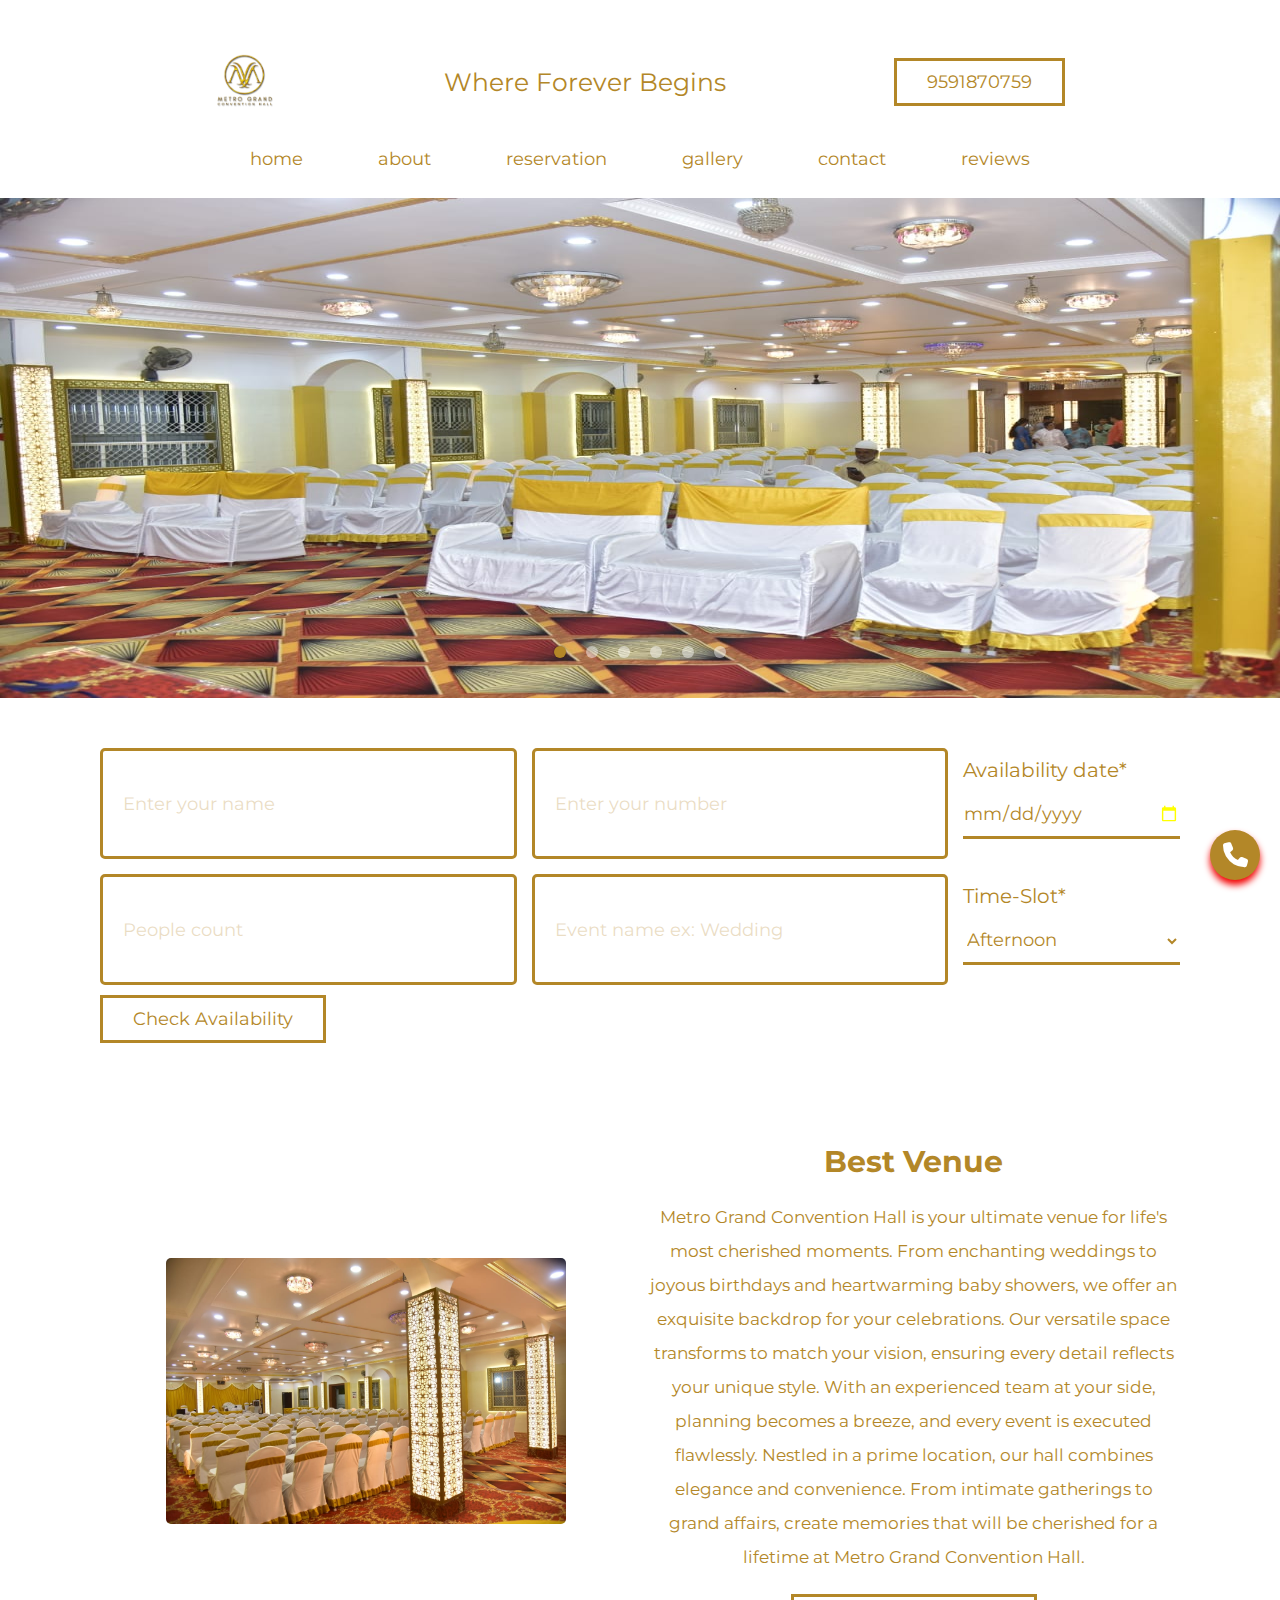
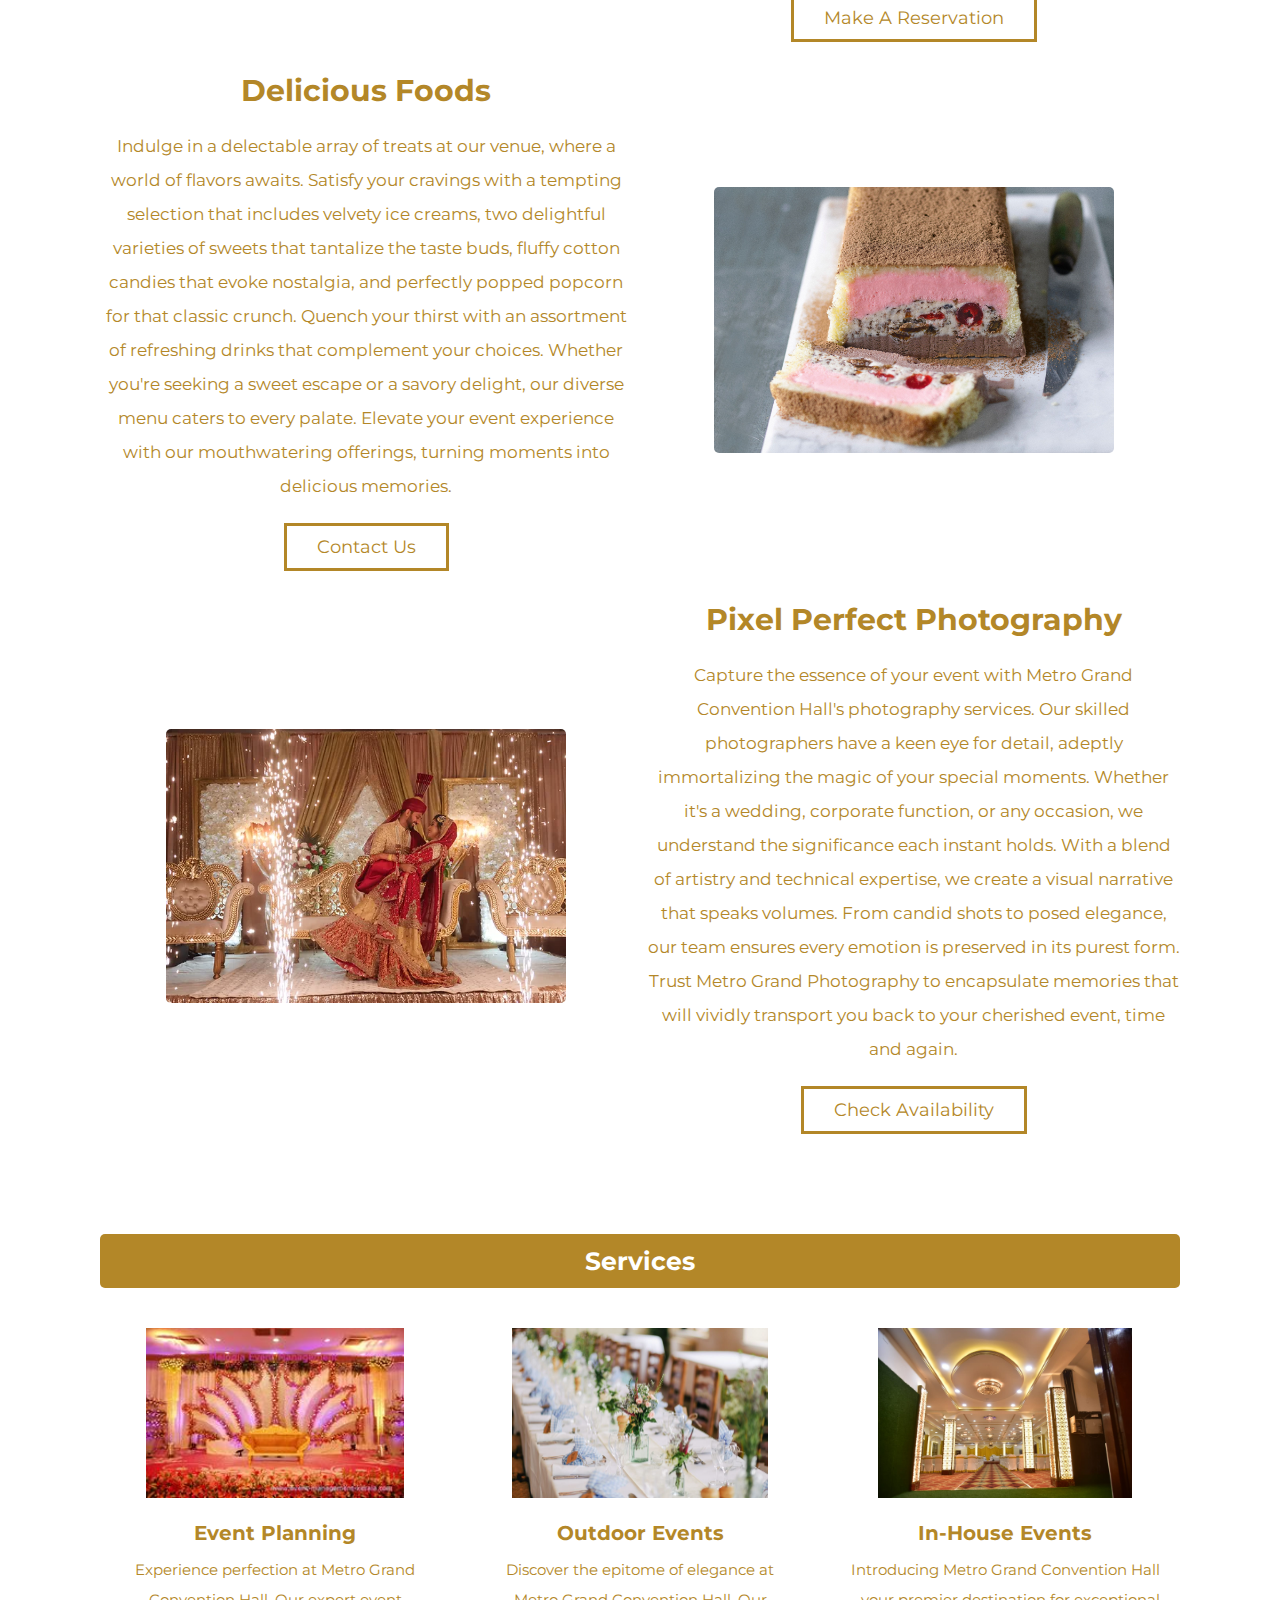
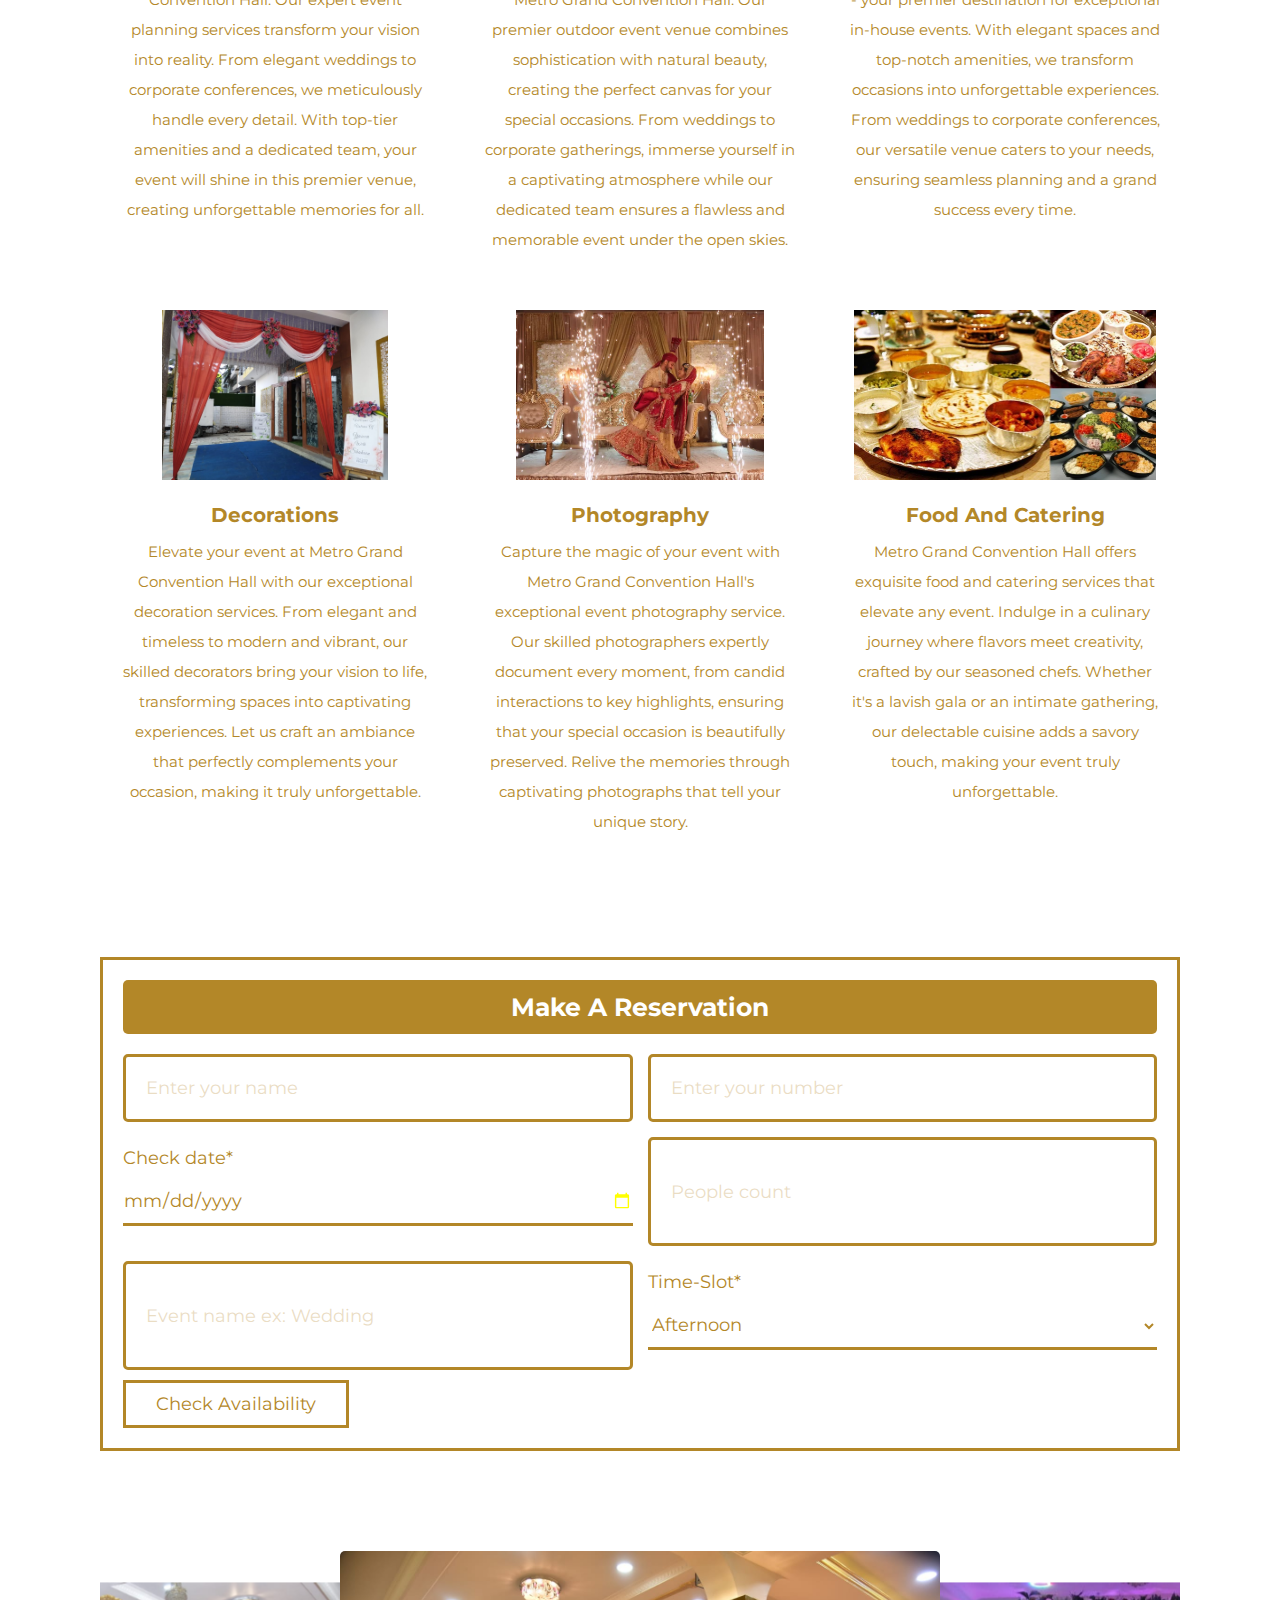
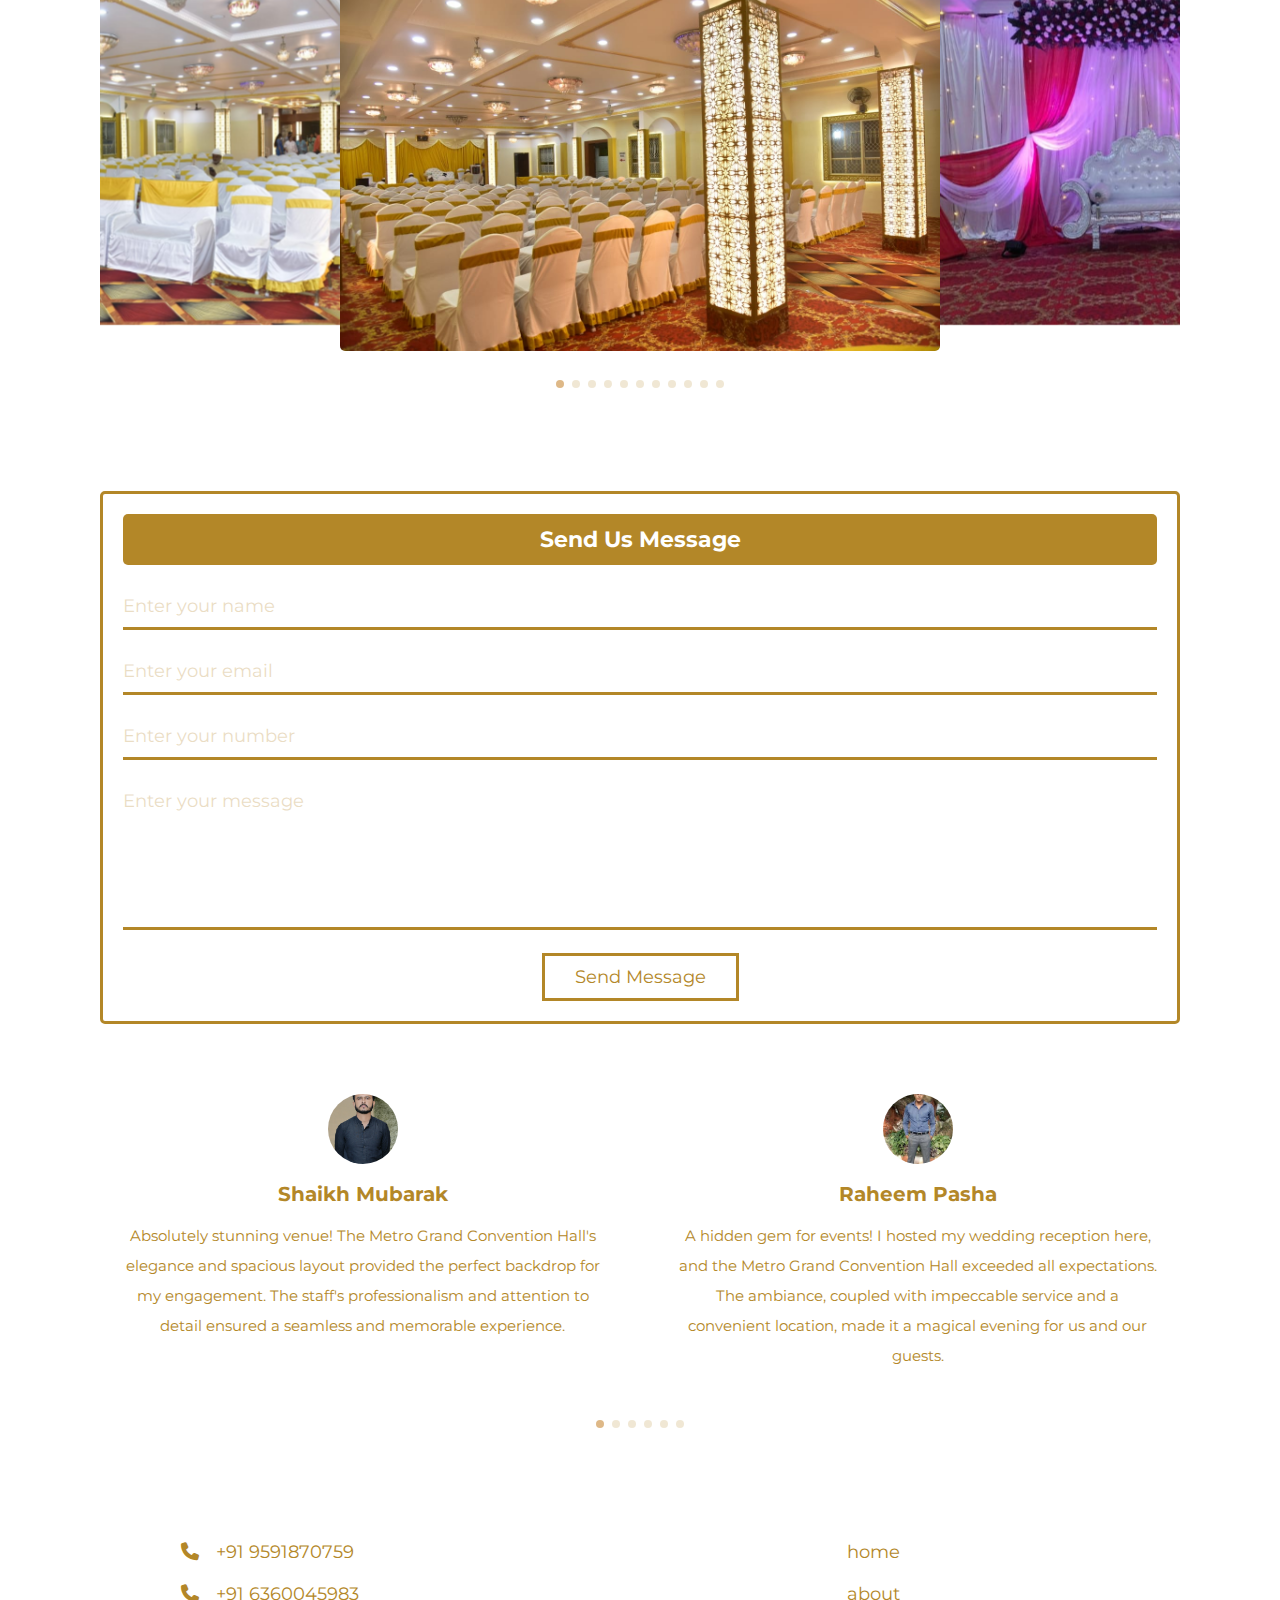
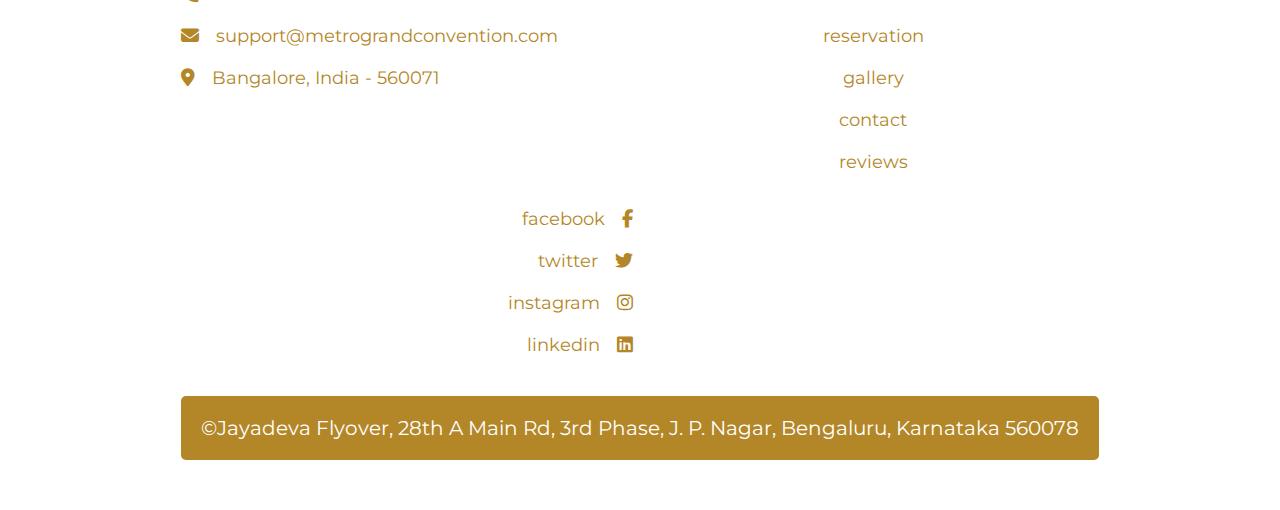
<file: muslim-marriage-hall-bangalore.html>
<!DOCTYPE html>
<html lang="en">
   <head>
      <title>Muslim marriage hall near me | Muslim marriage hall in Bangalore</title>
      <meta name="description" content="Elegant event venue: Metro Grand Convention Hall. Perfect for weddings, receptions, baby showers, & more. Spacious, modern, & customizable. Host your event today">
      <meta charset="UTF-8">
      <meta http-equiv="X-UA-Compatible" content="IE=edge">
      <meta name="viewport" content="width=device-width,initial-scale=1">
      <link rel="icon" type="image/x-icon" href="favicon.ico">
      <link rel="stylesheet" href="https://cdn.jsdelivr.net/npm/swiper@8/swiper-bundle.min.css">
      <link rel="stylesheet" href="https://cdnjs.cloudflare.com/ajax/libs/font-awesome/6.2.0/css/all.min.css">
      <link rel="stylesheet" href="css/style.css">
   </head>
   <body>
      <section class="header">
         <div class="flex">
            <a href="#home" class="logo"><img height="60px" width="60px" src="images/metro-logo.png" alt=""></a>
            <a href="#home" class="logo">
               <p>Where Forever Begins</p>
            </a>
            <a href="tel:9591870759" class="btn">9591870759</a>
            <div id="menu-btn" class="fas fa-bars"></div>
         </div>
         <nav class="navbar"><a href="#home">home</a><a href="#about">about</a><a href="#reservation">reservation</a><a href="#gallery">gallery</a><a href="#contact">contact</a><a href="#reviews">reviews</a></nav>
      </section>
      <br>
      <div class="img-slider">
         <a href="#">
            <div class="slide active"><img src="images/banner.jpeg" alt="banner"></div>
         </a>
         <a href="#">
            <div class="slide"><img src="images/banner1.jpeg" alt="banner 1"></div>
         </a>
         <a href="#">
            <div class="slide active"><img src="images/banner2.jpeg" alt="banner"></div>
         </a>
         <a href="#">
            <div class="slide active"><img src="images/banner3.jpeg" alt="banner"></div>
         </a>
         <a href="#">
            <div class="slide active"><img src="images/banner4.jpeg" alt="banner"></div>
         </a>
         <a href="#">
            <div class="slide active"><img src="images/banner5.jpeg" alt="banner"></div>
         </a>
         <div class="navigation">
            <div class="sbtn active"></div>
            <div class="sbtn"></div>
            <div class="sbtn"></div>
            <div class="sbtn"></div>
            <div class="sbtn"></div>
            <div class="sbtn"></div>
         </div>
      </div>
      <script type="text/javascript">var slides = document.querySelectorAll('.slide');
         var btns = document.querySelectorAll('.sbtn');
         let currentSlide = 1;
         
         // Javascript for image slider manual navigation
         var manualNav = function(manual){
           slides.forEach((slide) => {
             slide.classList.remove('active');
         
             btns.forEach((btn) => {
               btn.classList.remove('active');
             });
           });
         
           slides[manual].classList.add('active');
           btns[manual].classList.add('active');
         }
         
         btns.forEach((btn, i) => {
           btn.addEventListener("click", () => {
             manualNav(i);
             currentSlide = i;
           });
         });
         
         // Javascript for image slider autoplay navigation
         var repeat = function(activeClass){
           let active = document.getElementsByClassName('active');
           let i = 1;
         
           var repeater = () => {
             setTimeout(function(){
               [...active].forEach((activeSlide) => {
                 activeSlide.classList.remove('active');
               });
         
             slides[i].classList.add('active');
             btns[i].classList.add('active');
             i++;
         
             if(slides.length == i){
               i = 0;
             }
             if(i >= slides.length){
               return;
             }
             repeater();
           }, 8000);
           }
           repeater();
         }
         repeat();
      </script>
      <section class="availability" id="availability">
         <form action="https://formsubmit.co/5c14afef5c3c1f0181964b1da20b5682" method="POST">
            <div class="flex">
               <input type="hidden" name="_captcha" value="false"> <input type="hidden" name="subject" value="Metro Grand Booking"> <input type="hidden" name="_next" value="https://metrograndconvention.com/"> <input style="flex:1 1 40rem;border:var(--border);border-radius:.5rem;padding:2rem" type="text" name="name" required maxlength="50" placeholder="Enter your name" class="box"> <input style="flex:1 1 40rem;border:var(--border);border-radius:.5rem;padding:2rem" type="number" name="number" required maxlength="10" min="0" max="9999999999" placeholder="Enter your number" class="box">
               <div class="box">
                  <p>Availability date<span>*</span></p>
                  <input type="date" name="check_in" class="input" required>
               </div>
               <input style="flex:1 1 40rem;border:var(--border);border-radius:.5rem;padding:2rem" type="number" name="number" required maxlength="4" min="0" max="9999" placeholder="People count" class="box"> <input type="hidden" name="_next" value="https://metrograndconvention.com/pages/thankyou.html"> <input style="flex:1 1 40rem;border:var(--border);border-radius:.5rem;padding:2rem" type="text" name="name" required maxlength="50" placeholder="Event name ex: Wedding" class="box">
               <div class="box">
                  <p>Time-Slot<span>*</span></p>
                  <select name="Time slots" class="input" required>
                     <option value="Morning">Afternoon</option>
                     <option value="Night">Evening</option>
                  </select>
               </div>
            </div>
            <input type="submit" value="check availability" name="check" class="btn">
         </form>
      </section>
      <section class="about" id="about">
         <div class="row">
            <div class="image"><img src="images/about1.jpeg" alt=""></div>
            <div class="content">
               <h3>best venue</h3>
               <p>Metro Grand Convention Hall is your ultimate venue for life's most cherished moments. From enchanting weddings to joyous birthdays and heartwarming baby showers, we offer an exquisite backdrop for your celebrations. Our versatile space transforms to match your vision, ensuring every detail reflects your unique style. With an experienced team at your side, planning becomes a breeze, and every event is executed flawlessly. Nestled in a prime location, our hall combines elegance and convenience. From intimate gatherings to grand affairs, create memories that will be cherished for a lifetime at Metro Grand Convention Hall.</p>
               <a href="#reservation" class="btn">make a reservation</a>
            </div>
         </div>
         <div class="row revers">
            <div class="image"><img src="images/about3.jpeg" alt=""></div>
            <div class="content">
               <h3>delicious foods</h3>
               <p>Indulge in a delectable array of treats at our venue, where a world of flavors awaits. Satisfy your cravings with a tempting selection that includes velvety ice creams, two delightful varieties of sweets that tantalize the taste buds, fluffy cotton candies that evoke nostalgia, and perfectly popped popcorn for that classic crunch. Quench your thirst with an assortment of refreshing drinks that complement your choices. Whether you're seeking a sweet escape or a savory delight, our diverse menu caters to every palate. Elevate your event experience with our mouthwatering offerings, turning moments into delicious memories.</p>
               <a href="#contact" class="btn">contact us</a>
            </div>
         </div>
         <div class="row">
            <div class="image"><img src="images/metro-photo.webp" alt=""></div>
            <div class="content">
               <h3>pixel perfect photography</h3>
               <p>Capture the essence of your event with Metro Grand Convention Hall's photography services. Our skilled photographers have a keen eye for detail, adeptly immortalizing the magic of your special moments. Whether it's a wedding, corporate function, or any occasion, we understand the significance each instant holds. With a blend of artistry and technical expertise, we create a visual narrative that speaks volumes. From candid shots to posed elegance, our team ensures every emotion is preserved in its purest form. Trust Metro Grand Photography to encapsulate memories that will vividly transport you back to your cherished event, time and again.</p>
               <a href="#availability" class="btn">check availability</a>
            </div>
         </div>
      </section>
      <section class="services">
         <h4>Services</h4>
         <div class="box-container">
            <div class="box">
               <img src="images/event-planning.jpg" alt="">
               <h3>event planning</h3>
               <p>Experience perfection at Metro Grand Convention Hall. Our expert event planning services transform your vision into reality. From elegant weddings to corporate conferences, we meticulously handle every detail. With top-tier amenities and a dedicated team, your event will shine in this premier venue, creating unforgettable memories for all.</p>
            </div>
            <div class="box">
               <img src="images/outdoorevents.jpg" alt="">
               <h3>outdoor events</h3>
               <p>Discover the epitome of elegance at Metro Grand Convention Hall. Our premier outdoor event venue combines sophistication with natural beauty, creating the perfect canvas for your special occasions. From weddings to corporate gatherings, immerse yourself in a captivating atmosphere while our dedicated team ensures a flawless and memorable event under the open skies.</p>
            </div>
            <div class="box">
               <img src="images/in-house.jpeg" alt="">
               <h3>in-House events</h3>
               <p>Introducing Metro Grand Convention Hall - your premier destination for exceptional in-house events. With elegant spaces and top-notch amenities, we transform occasions into unforgettable experiences. From weddings to corporate conferences, our versatile venue caters to your needs, ensuring seamless planning and a grand success every time.</p>
            </div>
            <div class="box">
               <img src="images/decorationmetro.jpeg" alt="">
               <h3>decorations</h3>
               <p>Elevate your event at Metro Grand Convention Hall with our exceptional decoration services. From elegant and timeless to modern and vibrant, our skilled decorators bring your vision to life, transforming spaces into captivating experiences. Let us craft an ambiance that perfectly complements your occasion, making it truly unforgettable.</p>
            </div>
            <div class="box">
               <img src="images/metro-photo.webp" alt="">
               <h3>photography</h3>
               <p>Capture the magic of your event with Metro Grand Convention Hall's exceptional event photography service. Our skilled photographers expertly document every moment, from candid interactions to key highlights, ensuring that your special occasion is beautifully preserved. Relive the memories through captivating photographs that tell your unique story.</p>
            </div>
            <div class="box">
               <img src="images/metro-food.webp" alt="">
               <h3>Food and catering</h3>
               <p>Metro Grand Convention Hall offers exquisite food and catering services that elevate any event. Indulge in a culinary journey where flavors meet creativity, crafted by our seasoned chefs. Whether it's a lavish gala or an intimate gathering, our delectable cuisine adds a savory touch, making your event truly unforgettable.</p>
            </div>
         </div>
      </section>
      <section class="reservation" id="reservation">
         <form action="https://formsubmit.co/5c14afef5c3c1f0181964b1da20b5682" method="POST">
            <h3>make a reservation</h3>
            <div class="flex">
               <input type="hidden" name="_captcha" value="false"> <input type="hidden" name="subject" value="Metro Grand Booking"> <input type="hidden" name="_next" value="https://metrograndconvention.com/pages/thankyou.html"> <input style="flex:1 1 40rem;border:var(--border);border-radius:.5rem;padding:2rem" type="text" name="name" required maxlength="50" placeholder="Enter your name" class="box"> <input style="flex:1 1 40rem;border:var(--border);border-radius:.5rem;padding:2rem" type="number" name="number" required maxlength="10" min="0" max="9999999999" placeholder="Enter your number" class="box">
               <div class="box">
                  <p>Check date<span>*</span></p>
                  <input type="date" name="check_in" class="input">
               </div>
               <input style="flex:1 1 40rem;border:var(--border);border-radius:.5rem;padding:2rem" type="number" name="number" required maxlength="4" min="0" max="9999" placeholder="People count" class="box"> <input style="flex:1 1 40rem;border:var(--border);border-radius:.5rem;padding:2rem" type="text" name="name" required maxlength="50" placeholder="Event name ex: Wedding" class="box">
               <div class="box">
                  <p>Time-Slot<span>*</span></p>
                  <select name="Time slots" class="input" required>
                     <option value="Morning">Afternoon</option>
                     <option value="Night">Evening</option>
                  </select>
               </div>
            </div>
            <input type="submit" value="check availability" name="check" class="btn">
         </form>
      </section>
      <section class="gallery" id="gallery">
         <div class="swiper gallery-slider">
            <div class="swiper-wrapper"><img src="images/indoor.jpeg" class="swiper-slide" alt=""> <img src="images/indoor2.jpeg" class="swiper-slide" alt=""> <img src="images/indoor3.jpeg" class="swiper-slide" alt=""> <img src="images/indoor4.jpeg" class="swiper-slide" alt=""> <img src="images/indoor5.jpeg" class="swiper-slide" alt=""> <img src="images/banner.jpeg" class="swiper-slide" alt=""> <img src="images/banner1.jpeg" class="swiper-slide" alt=""> <img src="images/banner2.jpeg" class="swiper-slide" alt=""> <img src="images/banner3.jpeg" class="swiper-slide" alt=""> <img src="images/banner4.jpeg" class="swiper-slide" alt=""> <img src="images/banner5.jpeg" class="swiper-slide" alt=""></div>
            <div class="swiper-pagination"></div>
         </div>
      </section>
      <section class="contact" id="contact">
         <div class="row">
            <form action="https://formsubmit.co/5c14afef5c3c1f0181964b1da20b5682" method="POST">
               <h3>send us message</h3>
               <input type="hidden" name="_captcha" value="false"> <input type="hidden" name="subject" value="Metro Grand Booking"> <input type="hidden" name="_next" value="https://metrograndconvention.com/pages/thankyou.html"> <input type="text" name="name" required maxlength="50" placeholder="Enter your name" class="box"> <input type="email" name="email" required maxlength="50" placeholder="Enter your email" class="box"> <input type="number" name="number" required maxlength="10" min="0" max="9999999999" placeholder="Enter your number" class="box">
               <textarea name="msg" class="box" required maxlength="1000" placeholder="Enter your message" cols="30" rows="10"></textarea>
               <input type="submit" value="send message" name="send" class="btn">
            </form>
         </div>
      </section>
      <section class="reviews" id="reviews">
         <div class="swiper reviews-slider">
            <div class="swiper-wrapper">
               <div class="swiper-slide box">
                  <img src="images/review1.jpeg" alt="">
                  <h3>Shaikh Mubarak</h3>
                  <p>Absolutely stunning venue! The Metro Grand Convention Hall's elegance and spacious layout provided the perfect backdrop for my engagement. The staff's professionalism and attention to detail ensured a seamless and memorable experience.</p>
               </div>
               <div class="swiper-slide box">
                  <img src="images/review2.jpg" alt="">
                  <h3>Raheem Pasha</h3>
                  <p>A hidden gem for events! I hosted my wedding reception here, and the Metro Grand Convention Hall exceeded all expectations. The ambiance, coupled with impeccable service and a convenient location, made it a magical evening for us and our guests.</p>
               </div>
               <div class="swiper-slide box">
                  <img src="images/review.jpeg" alt="">
                  <h3>Iqbal Siddiqui</h3>
                  <p>Top-notch facilities and service! From the moment we stepped in for our conference, the Metro Grand Convention Hall's staff was accommodating and helpful. The state-of-the-art technology, comfortable seating, and well-designed spaces made our event a resounding success.</p>
               </div>
               <div class="swiper-slide box">
                  <img src="images/review4.jpg" alt="">
                  <h3>Imran Baig</h3>
                  <p>Dream wedding venue! Metro Grand Convention Hall provided a picturesque setting for our big day. The attention they gave to every detail, from the decor to the catering, ensured that our guests had an incredible experience. Highly recommended for any special occasion!</p>
               </div>
               <div class="swiper-slide box">
                  <img src="images/review5.jpg" alt="">
                  <h3>Venkatesh</h3>
                  <p>Impressive event space! Our baby shower at the Metro Grand Convention Hall was a hit, thanks to the grandeur of the hall and the delectable cuisine they offered. The team's professionalism and dedication to making our event memorable were truly commendable.</p>
               </div>
               <div class="swiper-slide box">
                  <img src="images/reviewgirl.jpg" alt="">
                  <h3>Zainab Sultana</h3>
                  <p>Unforgettable experience! As a frequent event organizer, I can confidently say that the Metro Grand Convention Hall stands out. The layout versatility, top-tier amenities, and responsive staff make it a go-to choice for hosting events that demand excellence.</p>
               </div>
            </div>
            <div class="swiper-pagination"></div>
         </div>
      </section>
      <div class="fabs" onclick="toggleBtn()">
         <div class="action"><i class="fa fa-phone" id="add"></i><i class="fas fa-times" id="remove" style="display:none"></i></div>
         <div class="btns"><a href="tel:6360045983" class="fbtn" style="background:#ffc000"><i class="fa fa-phone"></i></a><a href="https://wa.me/6360045983" class="fbtn" style="background:#25d366"><i class="fab fa-whatsapp"></i></a></div>
      </div>
      <script>function toggleBtn() {
         const Btns = document.querySelector(".btns");
         const add = document.getElementById("add");
         const remove = document.getElementById("remove");
         const btn = document.querySelector(".btns").querySelectorAll("a");
         Btns.classList.toggle("open");
         if (Btns.classList.contains("open")) {
           remove.style.display = "block";
           add.style.display = "none";
           btn.forEach((e, i) => {
             setTimeout(() => {
               bottom = 40 * i;
               e.style.bottom = bottom + "px";
               console.log(e);
             }, 100 * i);
           });
         } else {
           add.style.display = "block";
           remove.style.display = "none";
           btn.forEach((e, i) => {
             e.style.bottom = "0px";
           });
         }
         }
      </script>
      <section class="footer">
         <div class="box-container">
            <div class="box"><a href="tel:9591870759"><i class="fas fa-phone"></i>+91 9591870759</a><a href="tel:6360054983"><i class="fas fa-phone"></i>+91 6360045983</a><a href="mailto:support@metrograndconvention.com"><i class="fas fa-envelope"></i>support@metrograndconvention.com</a><a href="#"><i class="fas fa-map-marker-alt"></i>Bangalore, India - 560071</a></div>
            <div class="box"><a href="#home">home</a><a href="#about">about</a><a href="#reservation">reservation</a><a href="#gallery">gallery</a><a href="#contact">contact</a><a href="#reviews">reviews</a></div>
            <div class="box"><a href="#">facebook<i class="fab fa-facebook-f"></i></a><a href="#">twitter<i class="fab fa-twitter"></i></a><a href="#">instagram<i class="fab fa-instagram"></i></a><a href="#">linkedin<i class="fab fa-linkedin"></i></a></div>
         </div>
         <div class="credit">&copy;Jayadeva Flyover, 28th A Main Rd, 3rd Phase, J. P. Nagar, Bengaluru, Karnataka 560078</div>
      </section>
      <script src="https://cdn.jsdelivr.net/npm/swiper@8/swiper-bundle.min.js"></script><script src="js/script.js"></script>
   </body>
</html>
</file>
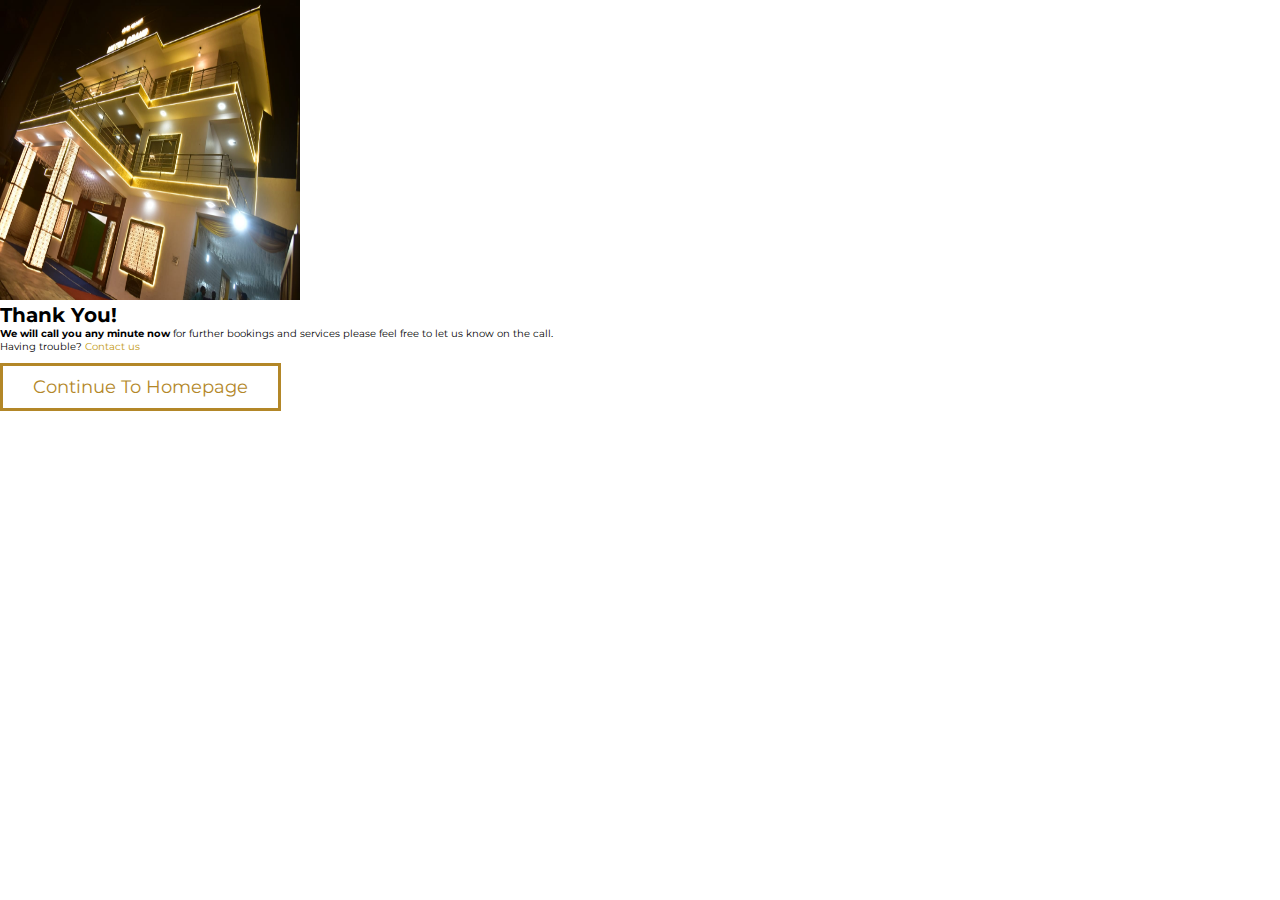
<file: pages/thankyou.html>
<!DOCTYPE html>
<html lang="en">
<head>
  <!-- favicon code -->
  <link rel="shortcut icon" type="image/jpg" href="images/worxury_logo.jpg">
    <link rel="stylesheet" href="../css/style.css">

    <meta charset="UTF-8">
    <meta name="robots" content="noindex,nofollow">
    <meta http-equiv="X-UA-Compatible" content="IE=edge">
    <meta name="viewport" content="width=device-width, initial-scale=1.0">
    <title>Thank You | Metro Grand booking Complete</title>
</head>
<body>
    <div class="jumbotron text-center">
      <img src="../images/banner.jpeg" alt="" height="300px" width="300px">
        <h1 class="display-3" style="color: #000;">Thank You!</h1>
        <p style="color: #000;" class="lead"><strong>We will call you any minute now</strong> for further bookings and services please feel free to let us know on the call.</p>
        <hr>
        <p style="color: #000;">
          Having trouble? <a style="color: rgb(193, 151, 12);" href="tel:9591870759">Contact us</a>
        </p>
        <p class="lead">
          <a class="btn btn-primary btn-sm" href="../metro-grand-convention-hall" role="button">Continue to homepage</a>
        </p>
      </div>
    
</body>
</html>
</file>
<file: css/style.css>
@import url('https://fonts.googleapis.com/css2?family=Montserrat:wght@100;200;300;400&display=swap');

:root{
   --main-color:#ebcf71cf;
   --sub-color:#B38728;
   --white:#fff;
   --border:.3rem solid #B38728;
}

*{
   font-family: 'Montserrat', sans-serif;
   margin: 0; padding: 0;
   box-sizing: border-box;
   outline: none; border: none;
   text-decoration: none;
   background-color: #fff;
}

*::selection{
   background-color: var(--sub-color);
   color: var(--main-color);
}

*::-webkit-scrollbar{
   height: .5rem;
   width: 1rem;
}

*::-webkit-scrollbar-track{
   background-color: transparent;
}

*::-webkit-scrollbar-thumb{
   background-color: var(--sub-color);
   border-radius: 5rem;
}

html{
   font-size: 62.5%;
   overflow-x: hidden;
   scroll-behavior: smooth;
   scroll-padding-top: 2rem;
}

body{
   background-color: #fff;
}

section{
   padding: 3rem 2rem;
   max-width: max-content;
   margin: 0 auto;
}

.btn{
   display: inline-block;
   cursor: pointer;
   padding: 1rem 3rem;
   border: var(--border);
   font-size: 1.8rem;
   color: var(--sub-color);
   text-align: center;
   text-transform: capitalize;
   transition: .2s linear;
   margin-top: 1rem;
   background-color: #fff;
}

.btn:hover{
   border-radius: 5rem;
   background-color: var(--sub-color);
   color: var(--white);
}

.header{
   padding-bottom: 0;
}

.header .flex{
   display: flex;
   align-items: center;
   justify-content: space-between;
   gap: 1.5rem;
}

.header .flex .logo p{
   color: var(--sub-color);
   font-size: 2.5rem;
}

.header .flex .btn{
   margin-top: 0;
}

.header .flex .fa-bars{
   font-size: 3rem;
   cursor: pointer;
   color: var(--sub-color);
   display: none;
}

.header .navbar{
   display: flex;
   align-items: center;
   justify-content: space-evenly;
   gap: 1.5rem;
   margin-top: 2rem;
   background-color: white;
   padding: .5rem;
   border-radius: .5rem;
}

.header .navbar a{
   font-size: 1.8rem;
   color: var(--sub-color);
   padding: 1rem 3rem;
   border-radius: .5rem;
}

.header .navbar a:hover{
   background-color: var(--main-color);
   color: #fff;
}

.home .box img{
   border-radius: .5rem;
   height: 60vh;
   width: 100%;
   object-fit: cover;
}

.home .box .flex{
   display: flex;
   align-items: center;
   justify-content: space-between;
   gap: 1.5rem;
   flex-wrap: wrap;
   margin-top: 1.5rem;
}

.home .box .flex h3{
   font-size: 2.5rem;
   color: var(--sub-color);
   text-transform: capitalize;
}

.swiper-button-prev{
   left: 0%;
}

.swiper-button-next{
   right: 0;
}

.swiper-button-next,
.swiper-button-prev{
   padding: 3rem 2rem;
   background-color: var(--white);
   top: 40%;
   opacity: .7;
}

.swiper-button-next::after,
.swiper-button-prev::after{
   color: var(--main-color);
   font-size: 2rem;
}

.swiper-button-next:hover,
.swiper-button-prev:hover{
   opacity: 1;
}

.availability form .flex{
   display: flex;
   flex-wrap: wrap;
   gap: 1.5rem;
}

.availability form .flex .box{
   flex: 1 1 20rem;
}

.availability form .flex .box p{
   font-size: 2rem;
   color: var(--sub-color);
}

.availability form .flex .box .input{
   width: 100%;
   padding: 1rem 0;
   font-size: 1.8rem;
   background-color: var(--white);
   color: var(--sub-color);
   border-bottom: var(--border);
   margin: 1rem 0;
}

.availability form .flex .box input[type="date"]::-webkit-calendar-picker-indicator{
   filter: invert(100%) sepia() saturate(10000%) hue-rotate(0deg);
}

.about .row{
   display: flex;
   flex-wrap: wrap;
   gap: 1.5rem;
   text-align: center;
   align-items: center;
}

.about .row .image{
   flex: 1 1 40rem;
}

.about .row .image img{
   width: 40rem;
   border-radius: .5rem;
}

.about .row .content{
   flex:1 1 40rem;
}

.about .row .content h3{
   font-size: 3rem;
   color: var(--sub-color);
   text-transform: capitalize;
   margin-bottom: 1rem;
}

.about .row .content p{
   line-height: 2;
   padding: 1rem 0;
   font-size: 1.7rem;
   color: var(--sub-color);
}

.about .row.revers{
   flex-flow: row-reverse;
   margin: 3rem 0;
   flex-wrap: wrap;
}

.services h4{
   background-color: var(--sub-color);
   color: var(--white);
   font-size: 2.5rem;
   margin-bottom: 2rem;
   border-radius: .5rem;
   padding: 1.2rem;
   text-align: center;
   text-transform: capitalize;
}

.services .box-container{
   display: grid;
   grid-template-columns: repeat(auto-fit, minmax(28rem, 1fr));
   gap: 1.5rem;
   justify-content: center;
   align-items: flex-start;
}

.services .box-container .box{
   padding: 2rem;
   text-align: center;
}

.services .box-container .box img{
   height: 17rem;
   margin-bottom: 1rem;
}

.services .box-container .box h3{
   font-size: 2rem;
   color: var(--sub-color);
   text-transform: capitalize;
   margin: 1rem 0;
}

.services .box-container .box p{
   line-height: 2;
   font-size: 1.5rem;
   color:var(--sub-color);
}

.reservation form{
   border: var(--border);
   padding: 2rem;
}

.reservation form .flex{
   display: flex;
   flex-wrap: wrap;
   gap: 1.5rem;
}

.reservation form h3{
   background-color: var(--sub-color);
   color: var(--white);
   font-size: 2.5rem;
   margin-bottom: 2rem;
   border-radius: .5rem;
   padding: 1.2rem;
   text-align: center;
   text-transform: capitalize;
}

.reservation form .flex .box{
   flex: 1 1 40rem;
}

.reservation form .flex .box p{
   font-size: 1.8rem;
   color: var(--sub-color);
}

.reservation form .flex .box .input{
   padding: 1rem 0;
   margin: 1rem 0;
   border-bottom: var(--border);
   background: var(--white);
   color: var(--sub-color);
   font-size: 1.8rem;
   width: 100%;
}

.reservation form .flex .box input[type="date"]::-webkit-calendar-picker-indicator{
   filter: invert(100%) sepia() saturate(10000%) hue-rotate(0deg);
}

.gallery img{
   height: 40rem;
   width: 60rem;
   border-radius: .5rem;
   object-fit: cover;
   margin-bottom: 4rem;
   user-select: none;
}

.swiper-pagination-bullets.swiper-pagination-horizontal{
   bottom: 0;
}

.swiper-pagination-bullet{
   background-color: var(--sub-color);
}

.swiper-pagination-bullet-active{
   background-color: burlywood;
}

.contact .row{
   display: flex;
   align-items: flex-start;
   gap: 3rem;
   flex-wrap: wrap;
}

.contact .row form{
   flex: 1 1 40rem;
   border: var(--border);
   border-radius: .5rem;
   padding: 2rem;
   text-align: center;
}

.contact .row .faq{
   flex: 1 1 40rem;
}

.contact .row form h3{
   margin-bottom: 1rem;
   border-radius: .5rem;
   padding: 1.2rem;
   color: var(--white);
   background-color: var(--sub-color);
   font-size: 2.2rem;
   text-transform: capitalize;
}

.contact .row form .box{
   padding: 1rem 0;
   margin: 1rem 0;
   border-bottom: var(--border);
   font-size: 1.8rem;
   color: var(--sub-color);
   background:var(--white);
   width: 100%;
}

.contact .row form .box::placeholder{
   color: rgba(220, 198, 156, .6);
}

.contact .row form textarea{
   height: 15rem;
   resize: none;
}

.contact .row .faq .title{
   padding-bottom: .5rem;
   font-size: 2.5rem;
   color: var(--sub-color);
   text-transform: capitalize;
   text-align: center;
}

.contact .row .faq .box{
   border-radius: .5rem;
   border: var(--border);
   margin-top: 2rem;
}

.contact .row .faq .box h3{
   background-color: var(--sub-color);
   color: var(--white);
   padding: 1.5rem;
   font-size: 2rem;
   border-radius: .5rem;
   cursor: pointer;
}

.contact .row .faq .box p{
   padding:1.5rem 2rem;
   line-height: 2;
   font-size: 1.6rem;
   color: var(--sub-color);
   display: none;
}

.contact .row .faq .box.active p{
   display: inline-block;
}

.reviews{
   padding-top: 0;
}

.reviews .box{
   text-align: center;
   user-select: none;
   padding: 2rem;
   margin-bottom: 4rem;
}

.reviews .box img{
   height: 7rem;
   width: 7rem;
   border-radius: 50%;
   object-fit: cover;
}

.reviews .box h3{
   margin: 1.5rem 0;
   font-size: 2rem;
   color: var(--sub-color);
}

.reviews .box p{
   line-height: 2;
   font-size: 1.5rem;
   color: var(--sub-color);
}

.footer .box-container{
   display: grid;
   grid-template-columns: repeat(auto-fit, minmax(30rem, 1fr));
   gap: 1.5rem;
   justify-content: center;
   align-items: flex-start;
   padding-bottom: 3rem;
}

.footer .box-container .box a{
   display: block;
   font-size: 1.8rem;
   color: var(--sub-color);
   padding: 1rem 0;
}

.footer .box-container .box a:hover{
   color: var(--main-color);
}

.footer .box-container .box:first-child i{
   margin-right: 1.7rem;
}

.footer .box-container .box:nth-child(2){
   text-align: center;
}

.footer .box-container .box:last-child{
   text-align:right;
}

.footer .box-container .box:last-child i{
   margin-left: 1.7rem;
}

.footer .credit{
   border-radius: .5rem;
   padding: 2rem;
   text-align: center;
   color: var(--white);
   background-color: var(--sub-color);
   font-size: 2rem;
   /* margin-bottom: 8rem; */
}

/* breaking changes start */
.reservation  form .box::placeholder{
   color: rgba(220, 198, 156, .6);
}

.reservation  form .box{
   padding: 1rem 0;
   font-size: 1.8rem;
   color: var(--sub-color);
   background:var(--white);
   width: 100%;
}

.availability  form .box::placeholder{
   color: rgba(220, 198, 156, .6);
}

.availability  form .box{
   padding: 1rem 0;
   font-size: 1.8rem;
   color: var(--sub-color);
   background:var(--white);
   width: 100%;
}


/* NEW FLOATING ACTION BUTTON 4.0 */

.fabs {
   z-index: 999;
   /* changed color here to get rid of white background */
   background-color: transparent;
   position: fixed;
   right: 20px;
   bottom: 20px;
 }
 
 .action {
   background-color: var(--sub-color);;
   height: 50px;
   width: 50px;
   border-radius: 50%;
   box-shadow: 0 5px 7px 0px rgb(243, 0, 0);
   transition: background-color 0.4s ease-in-out;
 }
 
 .action i{
   /* changed color here to get rid of white background */
   background-color: var(--sub-color);;
   position: absolute;
   color: white;
   left: 50%;
   top: 50%;
   transform: translate(-50%, -50%);
   font-size: 25px;
   cursor: pointer;
 }
 
 .action:hover {
   background-color:  var(--sub-color);;
 }
 
 .fbtn {
   position: absolute;
   height: 35px;
   width: 35px;
   border-radius: 50%;
 }
 
 .fbtn i {
   position: absolute;
   /* changed color here to get rid of white background */
   background-color: transparent;
   font-size: 18px;
   color: white;
   left: 50%;
   top: 50%;
   transform: translate(-50%, -50%);
 }
 
 .btns {
   /* changed color here to get rid of white background */
   background-color: transparent;
   position: absolute;
   bottom: 0px;
   margin-bottom: 5px;
   height: 35px;
   width: 35px;
   transition: 0.3s ease-in-out;
   left: 50%;
   transform: translateX(-50%);
   z-index: -1;
 }
 .btns.open {
   bottom: 50px;
 }
 
 
 /* NEW FLOATING ACTION BUTTON 4.0 ENDS */



 /* Video expt start */
 header{
   background-color: transparent;
   z-index: 999;
   position: absolute;
   top: 0;
   left: 0;
   width: 100%;
   display: flex;
   justify-content: space-between;
   align-items: center;
   padding: 15px 200px;
   transition: 0.5s ease;
 }
 
 header .brand{
   background-color: transparent;
   color: var(--sub-color);
   font-size: 1.5em;
   font-weight: 700;
   text-transform: uppercase;
   text-decoration: none;
 }
 
 header .navigation{
   position: relative;
 }
 
 header .navigation .navigation-items a{
   background-color: transparent;
   position: relative;
   color: var(--sub-color);
   font-size: 2em;
   font-weight: 500;
   text-decoration: none;
   margin-left: 30px;
   transition: 0.3s ease;
 }
 
 header .navigation .navigation-items a:before{
   background-color: transparent;
   content: '';
   position: absolute;
   background: #fff;
   width: 0;
   height: 3px;
   bottom: 0;
   left: 0;
   transition: 0.3s ease;
 }
 
 header .navigation .navigation-items a:hover:before{
   width: 100%;
 }
 
 section{
   padding: 50px 100px;
 }
 
 .home{
   position: relative;
   width: 100%;
   min-height: 100vh;
   display: flex;
   justify-content: center;
   flex-direction: column;
   background: var(--main-color);
 }
 
 .home:before{
   z-index: 777;
   content: '';
   position: absolute;
   background: rgba(74, 77, 81, 0.3);
   width: 100%;
   height: 100%;
   top: 0;
   left: 0;
 }
 
 .home .content{
   background-color: transparent;
   z-index: 888;
   color: #fff;
   width: 70%;
   margin-top: 50px;
   display: none;
 }
 
 .home .content.active{
   background-color: transparent;
   display: block;
 }
 
 .home .content h3{
   background-color: transparent;
   font-size: 4em;
   font-weight: 900;
   text-transform: uppercase;
   letter-spacing: 5px;
   line-height: 75px;
   margin-bottom: 40px;
 }
 
 .home .content h3 span{
   background-color: transparent;
   font-size: 1.2em;
   font-weight: 600;
 }
 
 .home .content p{
   background-color: transparent;
   margin-bottom: 65px;
 }
 
 .home .content a{
   background: var(--sub-color);
   padding: 15px 35px;
   color: #fff;
   font-size: 1.1em;
   font-weight: 500;
   text-decoration: none;
   border-radius: 2px;
 }
 
 .home .media-icons{
   background-color: transparent;
   z-index: 888;
   position: absolute;
   right: 30px;
   display: flex;
   flex-direction: column;
   transition: 0.5s ease;
 }
 
 .home .media-icons a{
   background-color: transparent;
   color: var(--sub-color);
   font-size: 1.6em;
   transition: 0.3s ease;
 }
 
 .home .media-icons a:not(:last-child){
   margin-bottom: 20px;
 }
 
 .home .media-icons a:hover{
   transform: scale(1.3);
   background-color: transparent;

 }
 
 .home video{
   z-index: 000;
   position: absolute;
   top: 0;
   left: 0;
   width: 100%;
   height: 100%;
   object-fit: cover;
 }
 
 .slider-navigation{
   background-color: transparent;
   z-index: 888;
   position: relative;
   display: flex;
   justify-content: center;
   align-items: center;
   transform: translateY(80px);
   margin-bottom: 12px;
 }
 
 .slider-navigation .nav-btn{
   background-color: transparent;
   width: 12px;
   height: 12px;
   background: #fff;
   border-radius: 50%;
   cursor: pointer;
   box-shadow: 0 0 2px rgba(255, 255, 255, 0.5);
   transition: 0.3s ease;
 }
 
 .slider-navigation .nav-btn.active{
   background: var(--main-color);
 }
 
 .slider-navigation .nav-btn:not(:last-child){
   margin-right: 20px;
 }
 
 .slider-navigation .nav-btn:hover{
   transform: scale(1.2);
 }
 
 .video-slide{
   position: absolute;
   width: 100%;
   clip-path: circle(0% at 0 50%);
 }
 
 .video-slide.active{
   clip-path: circle(150% at 0 50%);
   transition: 2s ease;
   transition-property: clip-path;
 }
 
 @media (max-width: 1040px){
   header{
     padding: 12px 20px;
   }
 
   section{
      /* Changes here will remove the extra white spaces */
     background-color: transparent;
     padding: 10px 20px;
   }
 
   .home .media-icons{
     background-color: transparent;
     right: 15px;
   }
 
   header .navigation{
     background-color: transparent;
     display: none;
   }
 
   header .navigation.active{
     background-color: transparent;
     position: fixed;
     width: 100%;
     height: 100vh;
     top: 0;
     left: 0;
     display: flex;
     justify-content: center;
     align-items: center;
     background: rgba(1, 1, 1, 0.5);
   }
 
   header .navigation .navigation-items a{
     color: var(--sub-color);
     font-size: 1.2em;
     margin: 20px;
   }
 
   header .navigation .navigation-items a:before{
     background: var(--main-color);
     height: 5px;
   }
 
   header .navigation.active .navigation-items{
     background-color: transparent; 
     background: #fff;
     width: 600px;
     max-width: 600px;
     margin: 20px;
     padding: 40px;
     display: flex;
     flex-direction: column;
     align-items: center;
     border-radius: 5px;
     box-shadow: 0 5px 25px rgb(1 1 1 / 20%);
   }
 
   .menu-btn{
   background-color: transparent;

     background: url(../images/metro-logo.png)no-repeat;
     background-size: 30px;
     background-position: center;
     width: 40px;
     height: 40px;
     cursor: pointer;
     transition: 0.3s ease;
   }
 
   .menu-btn.active{
     z-index: 999;
     background: url(../images/metro-logo.png)no-repeat;
     background-size: 25px;
     background-position: center;
     transition: 0.3s ease;
   }
 }
 
 @media (max-width: 560px){
   .home .content h1{
     font-size: 3em;
     line-height: 60px;
   }
 }
 /* Video expt ends */

  /* New banner css starts */
/* carousel css starts */

.img-slider{
   position: relative;
   width: 100%;
   height: 500px;
   background: #B38728;
   object-fit: cover;
 }
 
 .img-slider .slide{
   z-index: 1;
   position: absolute;
   width: 100%;
   clip-path: circle(0% at 0 50%);
 }
 
 .img-slider .slide.active{
   clip-path: circle(150% at 0 50%);
   transition: 3s;
   transition-property: clip-path;
 }
 
 .img-slider .slide img{
   z-index: 1;
   height: 500px;
   width: 100%;
   /* Changed border radius from 5 px to delete here */
 }
 
 .img-slider .slide .info{
   position: absolute;
   top: 0;
   padding: 15px 30px;
 }
 
 .img-slider .slide .info h2{
   color: #fff;
   font-size: 45px;
   text-transform: uppercase;
   font-weight: 800;
   letter-spacing: 2px;
 }
 
 .img-slider .slide .info p{
   color: #fff;
   background: rgba(0, 0, 0, 0.1);
   font-size: 16px;
   width: 60%;
   padding: 10px;
   border-radius: 4px;
 }
 
 .img-slider .navigation{
   background-color: transparent;
   z-index: 2;
   position: absolute;
   display: flex;
   bottom: 30px;
   left: 50%;
   transform: translateX(-50%);
 }
 
 .img-slider .navigation .sbtn{
   background: rgba(255, 255, 255, 0.461);
   width: 12px;
   height: 12px;
   margin: 10px;
   border-radius: 50%;
   cursor: pointer;
 }
 
 .img-slider .navigation .sbtn.active{
   background: #B38728;
   box-shadow: 0 0 2px rgba(0, 0, 0, 0.5);
 }
 
 @media (max-width: 820px){
   .img-slider{
     width: 600px;
     height: 375px;
   }
 
   .img-slider .slide img{
     object-fit: cover;
     z-index: 1;
     height: 200px;
     width: 100%;
   }
 
   .img-slider .slide .info{
     padding: 10px 25px;
   }
 
   .img-slider .slide .info h2{
     font-size: 35px;
   }
 
   .img-slider .slide .info p{
     width: 70%;
     font-size: 15px;
   }
 
   .img-slider .navigation{
     bottom: 25px;
   }
 
   .img-slider .navigation .sbtn{
     width: 10px;
     height: 10px;
     margin: 8px;
   }
 }
 
 @media (max-width: 620px){
   .img-slider{
     width: 400px;
     height: 250px;
   }
 
   .img-slider .slide .info{
     padding: 10px 20px;
   }
 
   .img-slider .slide .info h2{
     font-size: 30px;
   }
 
   .img-slider .slide .info p{
     width: 80%;
     font-size: 13px;
   }
 
   .img-slider .navigation{
     bottom: 15px;
   }
 
   .img-slider .navigation .sbtn{
     width: 8px;
     height: 8px;
     margin: 6px;
   }
 }
 
 @media (max-width: 768px){
   .img-slider{
     width: 100%;
     height: 200px;
   }
 
   .img-slider .slide .info{
     padding: 5px 10px;
   }
 
   .img-slider .slide .info h2{
     font-size: 25px;
   }
 
   .img-slider .slide .info p{
     width: 90%;
     font-size: 11px;
   }
 
   .img-slider .navigation{
     bottom: 10px;
   }
 
   .img-slider .navigation .sbtn{
     width: 8px;
     height: 8px;
     margin: 6px;
   }
}
 /* New banner css ends */
 

/* Breaking changes end */
























/* media queries  */

@media (max-width:991px){

   html{
      font-size: 55%;
   }

   .header .flex .fa-bars{
      display: inline-block;
   }

   .header .flex .btn{
      display: none;
   }

   .header .navbar{
      flex-flow: column;
      padding: 2rem;
      display: none;
   }

   .header .navbar.active{
      display: flex;
   }

}

@media (max-width:768px){

   .home .box img{
      height: 40vh;
   }

   .swiper-button-next,
   .swiper-button-prev{
      top: 35%;
   }

}

@media (max-width:450px){

   html{
      font-size: 50%;
   }

   .header .flex .logo{
      font-size: 2rem;
   }

   .home .box img{
      height: 25rem;
   }

   .about .row .image img{
      width: 100%;
   }

   .gallery img{
      height: 25rem;
      width: 30rem;
   }

}
</file>
